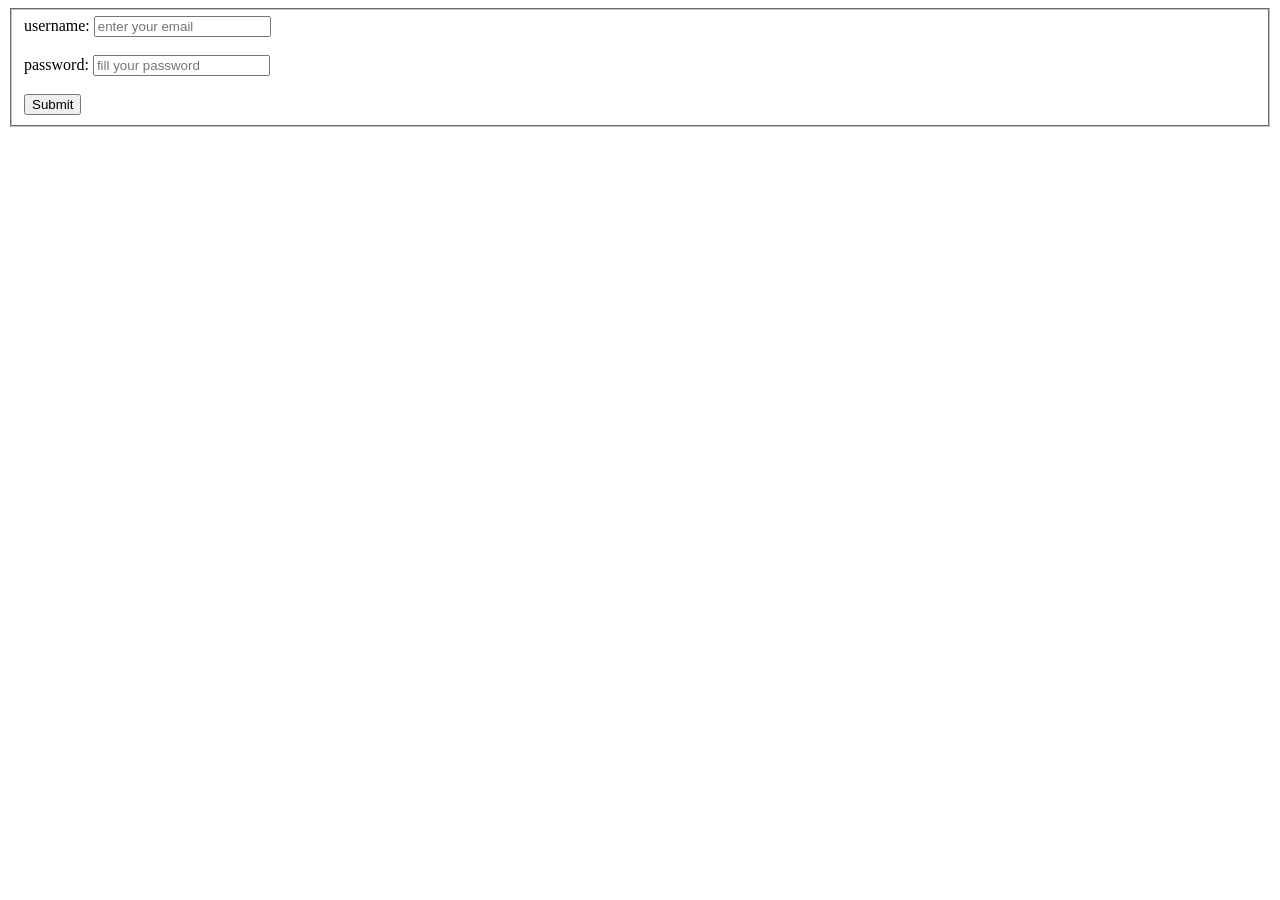
<file: attribute.html>
<html>
    <head>
        <title> form </title>
    </head>
     <form>
        <fieldset>
            username:
                <input type="email" placeholder="enter your email"><br><br>
            password:
                 <input type="password" placeholder="fill your password"><br><br>
                
                
                <input type="submit"
        </fieldset>
     </form>
</html>
</file>
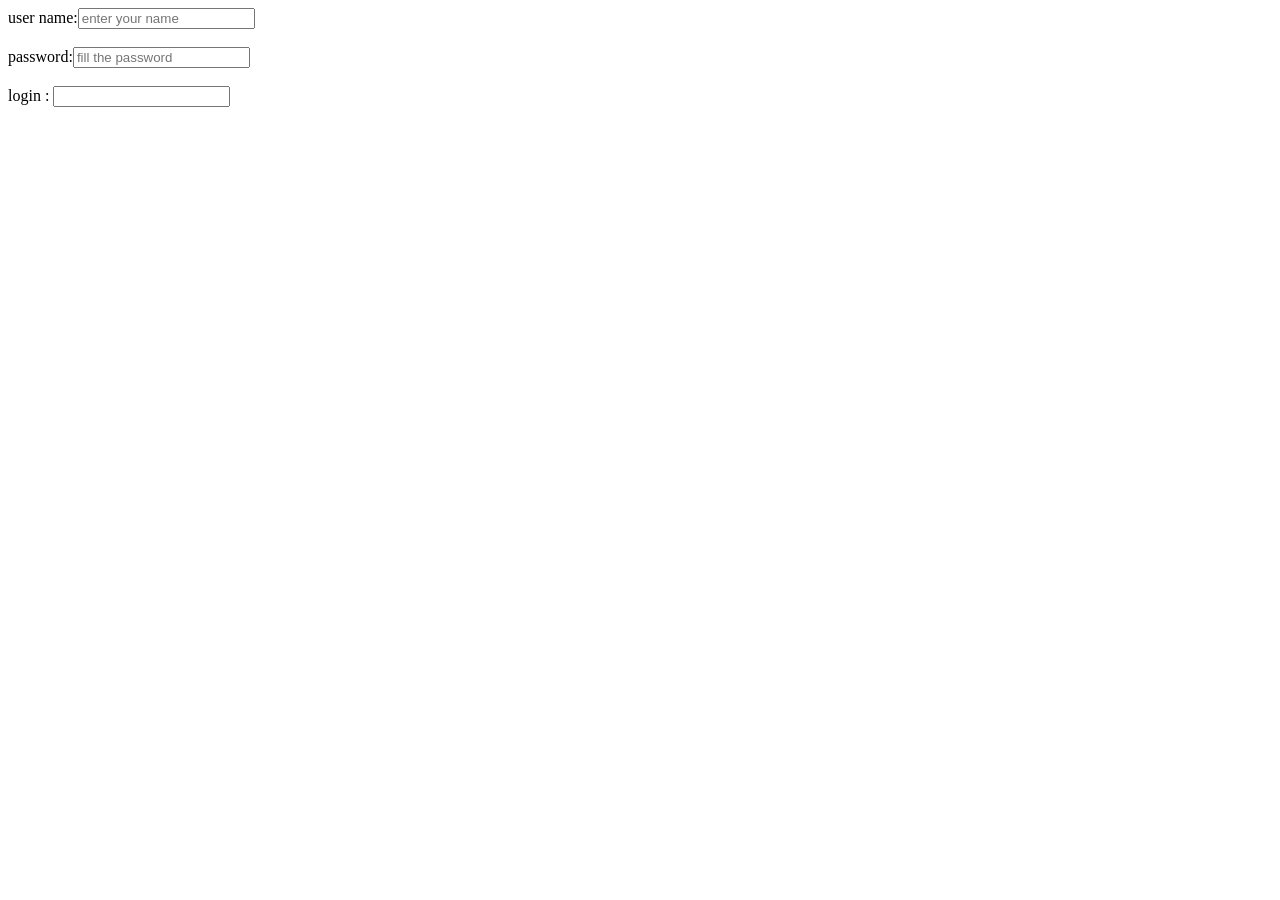
<file: form.html>
<html>
    <head>
        <title>  form  </title>
    </head>
    <body>
        <form>
            user name:<input type="text" placeholder="enter your name"><br><br>
            password:<input type="text"placeholder="fill the password"><br><br>
           login : <input types="text"><br><br>
        </form>
    </body>
</html>
</file>
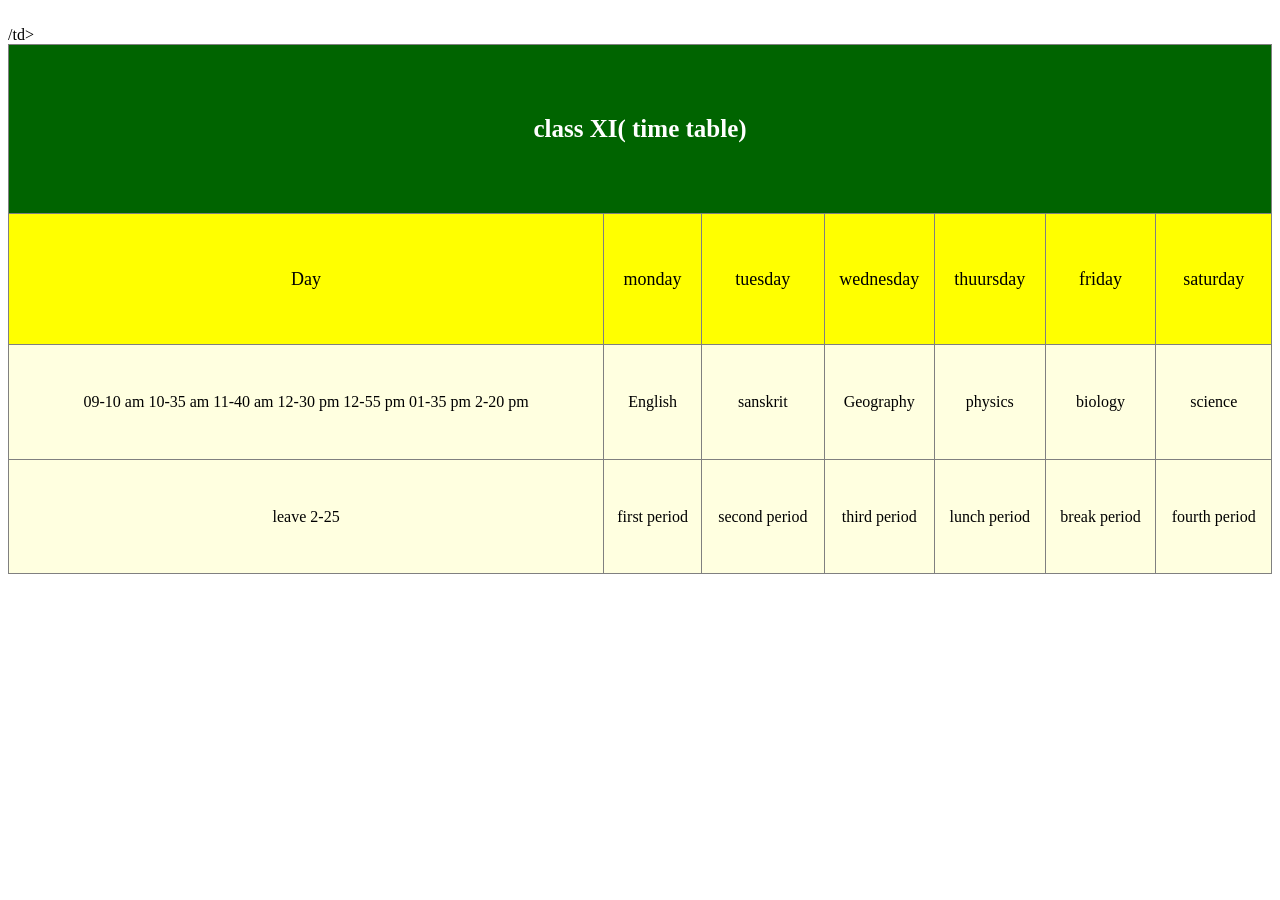
<file: table.html>
<html>
    <head>
        <link rel="stylesheet" href="table.css">
    </head>    
    <body>
        <table border="inline">
        <tr>
          <td class="a" colspan="7">class XI( time table) </td> <br>
        </tr>
        <tr class="b">
             <td> Day </td>
             <td> monday </td>   
             <td> tuesday </td>   
             <td> wednesday </td>   
             <td> thuursday </td>    
             <td> friday </td>   
             <td> saturday </td>      
        </tr>
        <tr> 
            <td> 09-10 am
                10-35 am
                11-40 am
                12-30 pm
                12-55 pm
                01-35 pm
                2-20  pm </td> 
            <td> English</td> 
            <td> sanskrit</td> 
            <td> Geography</td> 
            <td> physics</td>   
            <td> biology</td>   
            <td> science</td>        
        </tr>
        <tr class="C">
            /td> 
            <td>  leave 2-25</td> 
            <td> first period</td> 
            <td> second period</td> 
            <td> third period</td> 
            <td> lunch period</td> 
            <td> break period</td> 
            <td> fourth period</td>                  
        </tr>
    </table>
</body>
</file>
<file: table.css>
table {
    border-collapse: collapse;
    width: 100%;
    height :60%;
    text-align: center;
    background-color: lightyellow;
}
    .a{
        background-color: darkgreen;
        color: white;
        font-size: 25px;
        font-weight: bold;
    }
    .b{
        background-color:yellow;
        font-size: 18px;
    }
</file>
